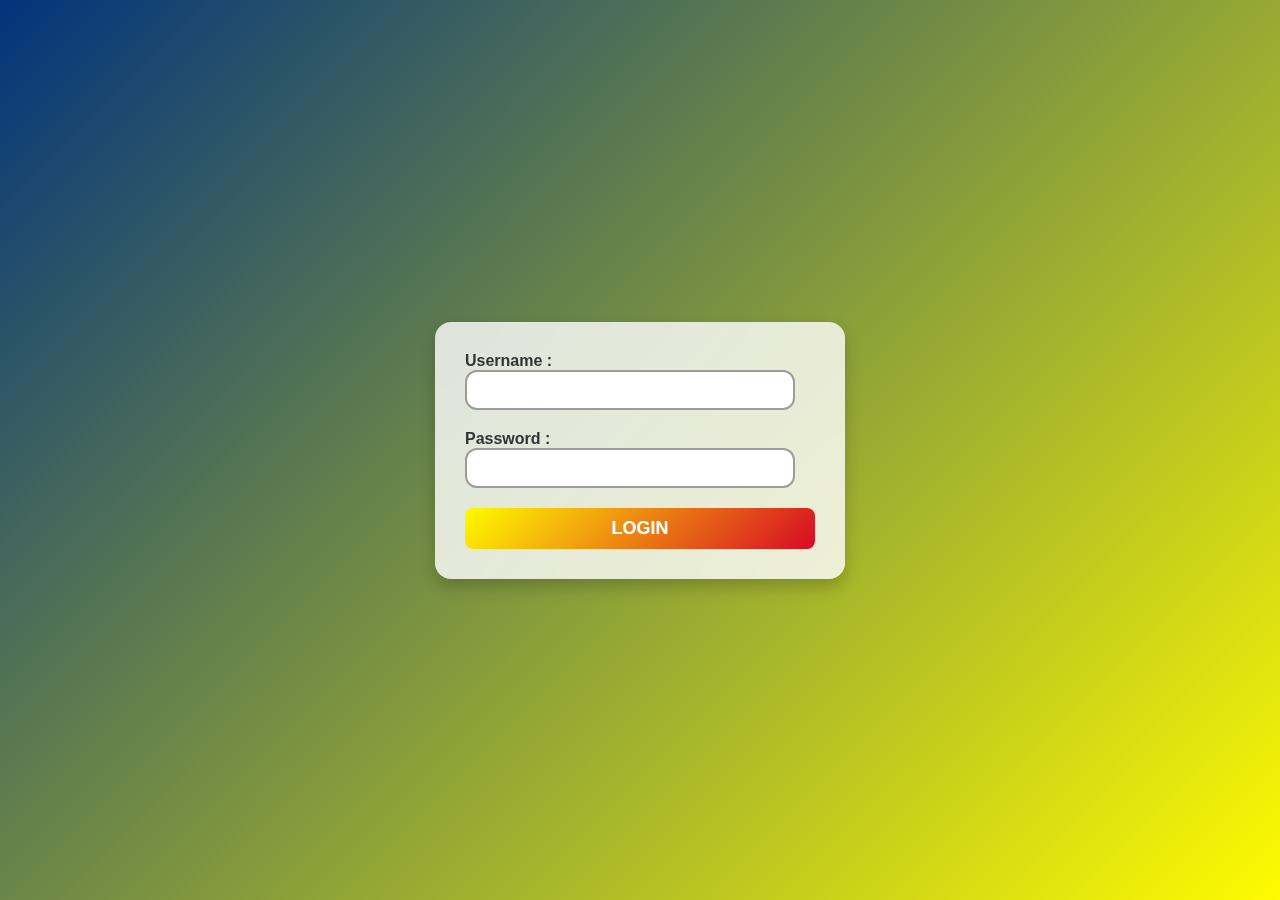
<file: login.html>
<!DOCTYPE html>
<html lang="en">
<head>
    <meta charset="UTF-8">
    <meta name="viewport" content="width=device-width, initial-scale=1.0">
    <link rel="stylesheet" a href="/CSS/index.css" >
    <title>LOGIN</title>
</head>
<body>
    <form id="loginform">
        <div>
            <label for="username">Username :</label>
            <input type="text" name="username" id="username">
        </div>

        <div>
            <label for="password">Password :</label>
            <input type="password" name="password" id="password">
        </div>
        <button type="submit">LOGIN</button>
    </form>

    <script src="script.js"></script>
</body>
</html>
</file>
<file: CSS/index.css>
body {
    font-family: 'Poppins', sans-serif;
    background: linear-gradient(135deg, #02337c, #fffb00);
    display: flex;
    justify-content: center;
    align-items: center;
    height: 100vh;
    margin: 0;
}

form#loginform {
    background: rgba(255, 255, 255, 0.8);
    padding: 30px;
    border-radius: 16px;
    box-shadow: 0 8px 16px rgba(0, 0, 0, 0.2);
    width: 350px;
    backdrop-filter: blur(10px);
}

form#loginform div {
    margin-bottom: 20px;
}

label {
    display: block;
    margin-bottom: px;
    font-weight: 600;
    color: #333;
}

input[type="text"],
input[type="password"] {
    width: calc(100% - 20px);
    padding: 10px 12px;
    border: 2px solid #a09a9a;
    border-radius: 12px;
    box-sizing: border-box;
    font-size: 14px;
    transition: border-color 0.3s;
}

input[type="text"]:focus,
input[type="password"]:focus {
    border-color: #f093fb;
    outline: none;
}

button[type="submit"] {
    width: 100%;
    padding: 10px;
    border: none;
    background: linear-gradient(135deg, #fffb00, #d80a25);
    color: #fff;
    font-size: 18px;
    font-weight: bold;
    border-radius: 8px;
    cursor: pointer;
    transition: transform 0.1s ease, box-shadow 0.1s ease;
}

button[type="submit"]:hover {
    transform: translateY(-3px);
    box-shadow: 0 8px 15px rgba(245, 87, 108, 0.4);
}
</file>
